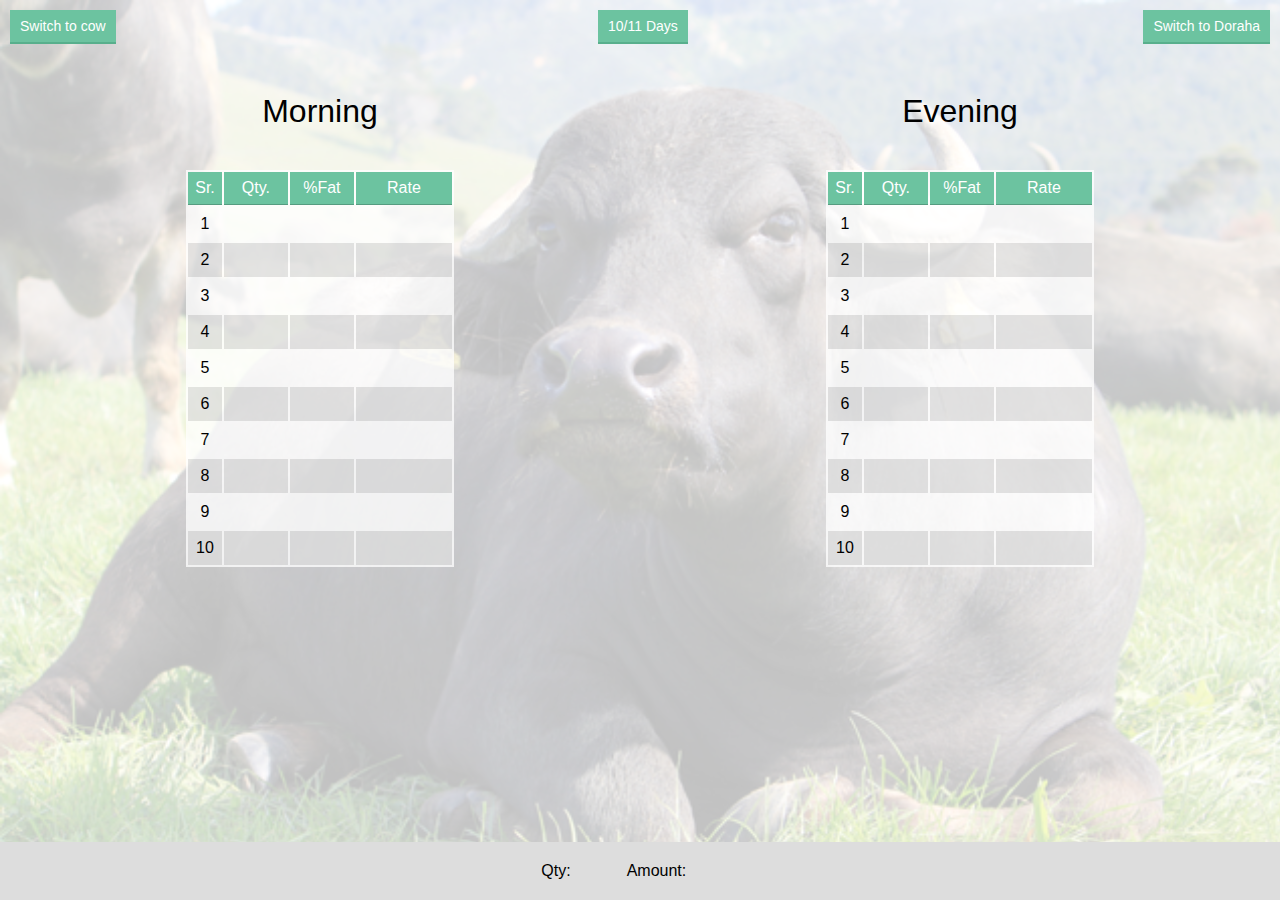
<file: index.html>
<!doctype html>
<html lang="en" ng-app="diaryApp" class="{{ milkType | lowercase }}">
<head>
	<meta charset="UTF-8">
	<base href="/">
	<title>Diary Caulculation App</title>
	<link rel="stylesheet" href="css/style.css">
	<script src="libs/angular.min.js"></script>
	<script src="libs/jquery-1.9.1.min.js"></script>
	<script src="libs/angular-route.min.js"></script>
	<script src="js/app.js"></script>
	<script src="js/controllers.js"></script>
	<script src="js/scripts.js"></script>
</head>
<body>
<div id="outer">

	<div ng-view></div>

	<footer>
		Qty: <span id="qtytotal"></span>
		Amount: <span id="finaltotal"></span>
	</footer>

</div>
</body>
</html>
</file>
<file: css/style.css>
/******* 		Fonts 		*******/
/*@import url(http://fonts.googleapis.com/css?family=Oxygen);*/
/******* 		Defaults 		*******/
* {margin: 0;padding: 0;}
html, body, #outer {width: 100%;height: 100%;}
body {font: 100%/1.6 'Oxygen', Verdana, Tahoma, Arial;color: #000;}
html.buffalo {background: url(../images/buffalo.jpg);background-size: cover;}
html.cow {background: url(../images/cow.jpg);background-size: cover;}
body {background: rgba(255,255,255,0.75);}

/******* 		Styles 		*******/
header {padding: 10px;}
header:after {content: '';display: table;clear: both;}
header a {background: rgb(108,195,160);color: #fff;text-decoration: none;font-size: 14px;padding: 5px 10px;border-bottom: 2px solid rgb(88,175,140);cursor: pointer;}
header a.red {background: rgb(237, 114, 92);border-color: rgb(217,94,72);}
header a:hover {position: relative;top: 2px;border-bottom: 0;}
header a:first-child {float: left;}
header a:nth-child(2) {position: absolute;top: 10px;left: calc(50% - 42px);}
header a:nth-child(2):hover {top: 12px;}
header a:last-child {float: right;}

#morning, #evening {width: 50%;float: left;height: 90%;}
.wrap {padding-top: 5%;}
.title {font-size: 2em;text-align: center;padding: 0 0 1em;}
.title small {font-size: 0.75em;color: #666;}
table {margin: 0 auto;background-color: rgba(255,255,255,0.75);}
thead {border-bottom: 1px solid #ddd;}
table input {border: none;outline: none;background: transparent;width: 3em;padding: 0.5em 0;font-size: 1em;}
table tbody tr.e {background: rgba(0,0,0,0.1);}
table thead tr td {border-bottom: 1px solid rgba(0,0,0,0.2);padding: 0.2em 0;background: rgb(108,195,160);color: #fff;}
table tr {border-bottom: 1px solid #ddd;text-align: center;}
table td {padding: 0 0.5em;}
table tbody td.total {width: 5em;}

footer {position: absolute;bottom: 0;left: 0;width: 90%;padding: 1em 5%;background: #ddd;text-align: center;}
button {background: rgb(108,195,160);border: none;padding: 0.6em 1.2em;font: 0.9em 'Oxygen';color: #fff;text-shadow: 1px 1px 2px rgba(0,0,0,0.5);box-shadow: inset 0 -1px rgba(0,0,0,0.6);cursor: pointer;margin-right: 3em;}
footer span {margin-right: 3em;display: inline-block;}
</file>
